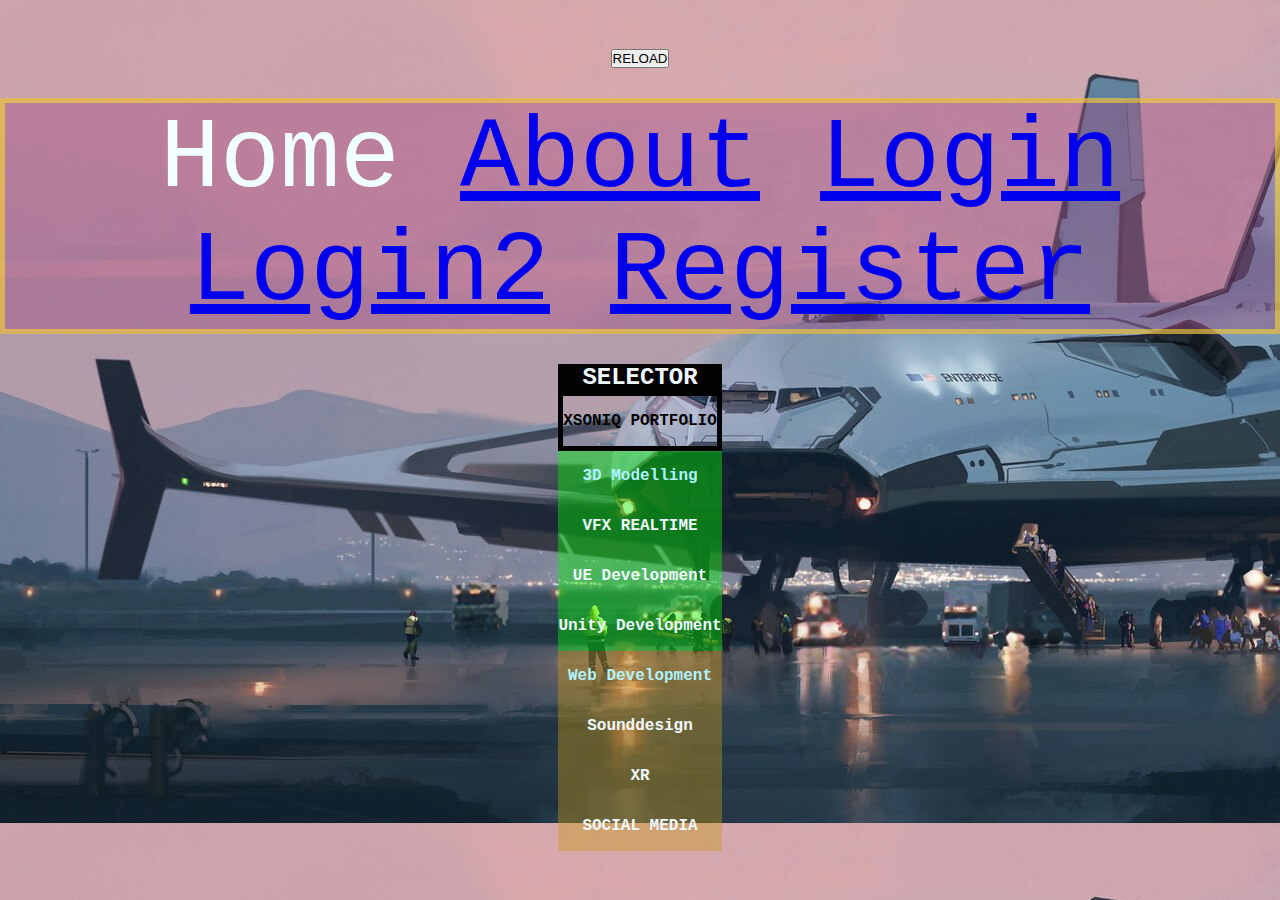
<file: index.html>
<!DOCTYPE html>
<html>
<head>
  <title>Xsoniq Site</title>
  <link rel="stylesheet" type="text/css" href="style.css">

  <!--<style>
    li {
        background-color: purple;
    }
  </style>-->
</head>
<body>
  <button class="btn btn-primary">RELOAD</button>
  <header>
    <nav>
      <ul>
        <li>Home</li>
        <li><a href="about.html">About</a></li>
        <li><a href="login.html">Login</a></li>
        <li><a href="login2.html">Login2</a></li>

        <li><a href="register.html">Register</a></li>
      </ul>
    </nav>
  </header>
  <section>
    <h2>SELECTOR</h2>
    <p>XSONIQ PORTFOLIO</p>  
    <div id="div1"><p class="webtext active">3D Modelling</p>
        <p class="webtext">VFX REALTIME</p>
        <p class="webtext">UE Development</p>
        <p class="webtext">Unity Development</p></div>
        <div id="div2"><p class="webtext active">Web Development</p>
            <p class="webtext">Sounddesign</p>
            <p class="webtext">XR</p>
            <p class="webtext">SOCIAL MEDIA</p></div>
   
  </section>
</body>
</html>
</file>
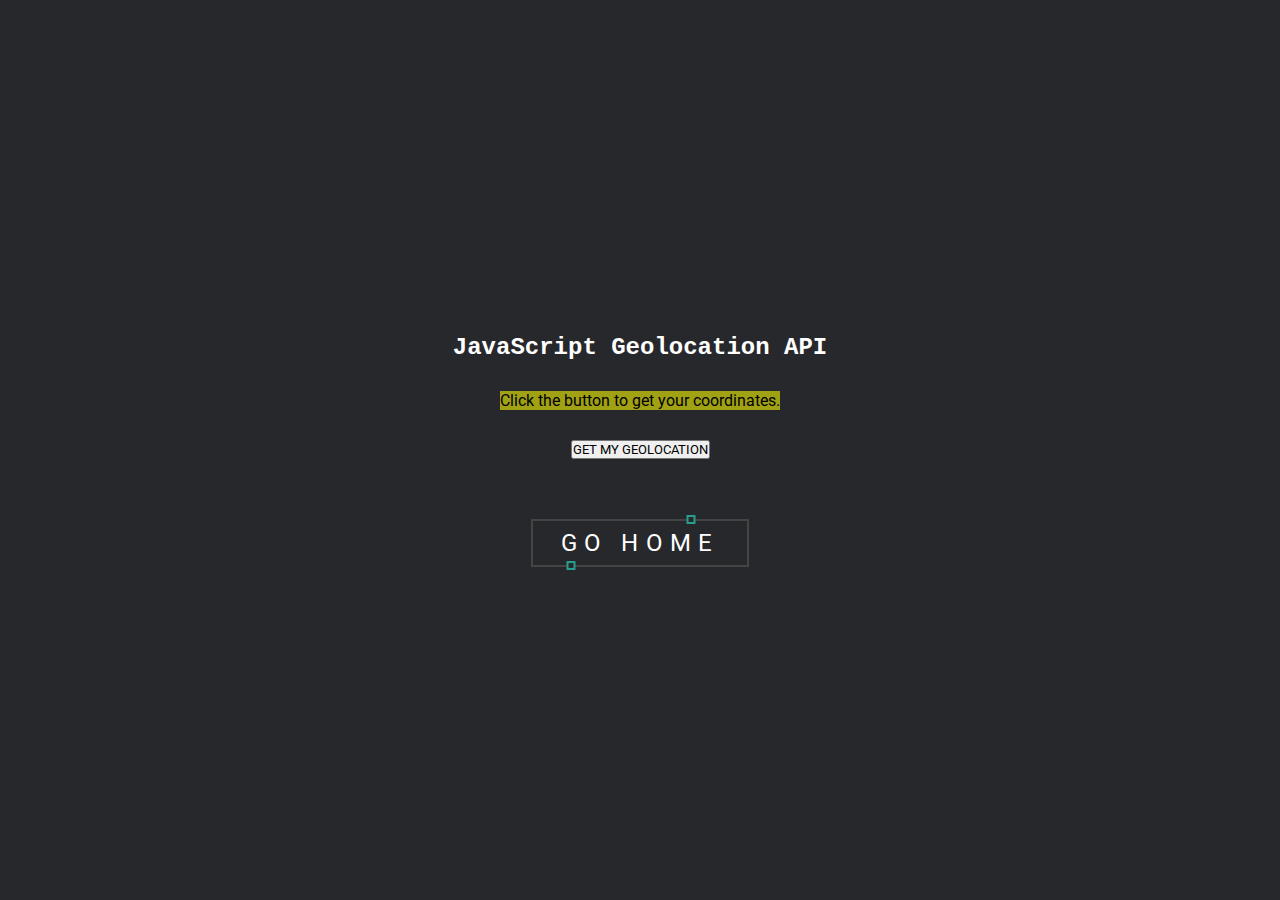
<file: geo.html>
<!DOCTYPE html>
<html>
    <head>
        <link rel="stylesheet" type="text/css" href="loginstyles.css">
    </head>
<body>

<h2>JavaScript Geolocation API</h2>
<p>Click the button to get your coordinates.</p>

<button onclick="getLocation()">GET MY GEOLOCATION</button>

<p id="demo"></p>

<script>
const x = document.getElementById("demo");

function getLocation() {
  if (navigator.geolocation) {
    navigator.geolocation.getCurrentPosition(showPosition);
  } else { 
    x.innerHTML = "Geolocation is not supported by this browser.";
  }
}

function showPosition(position) {
  x.innerHTML = "Latitude: " + position.coords.latitude + 
  "<br>Longitude: " + position.coords.longitude;
}
</script>
<a href="index.html" style="--clr:#2bffe38c"><span>go home</span><i></i></a>

</body>
</html>
</file>
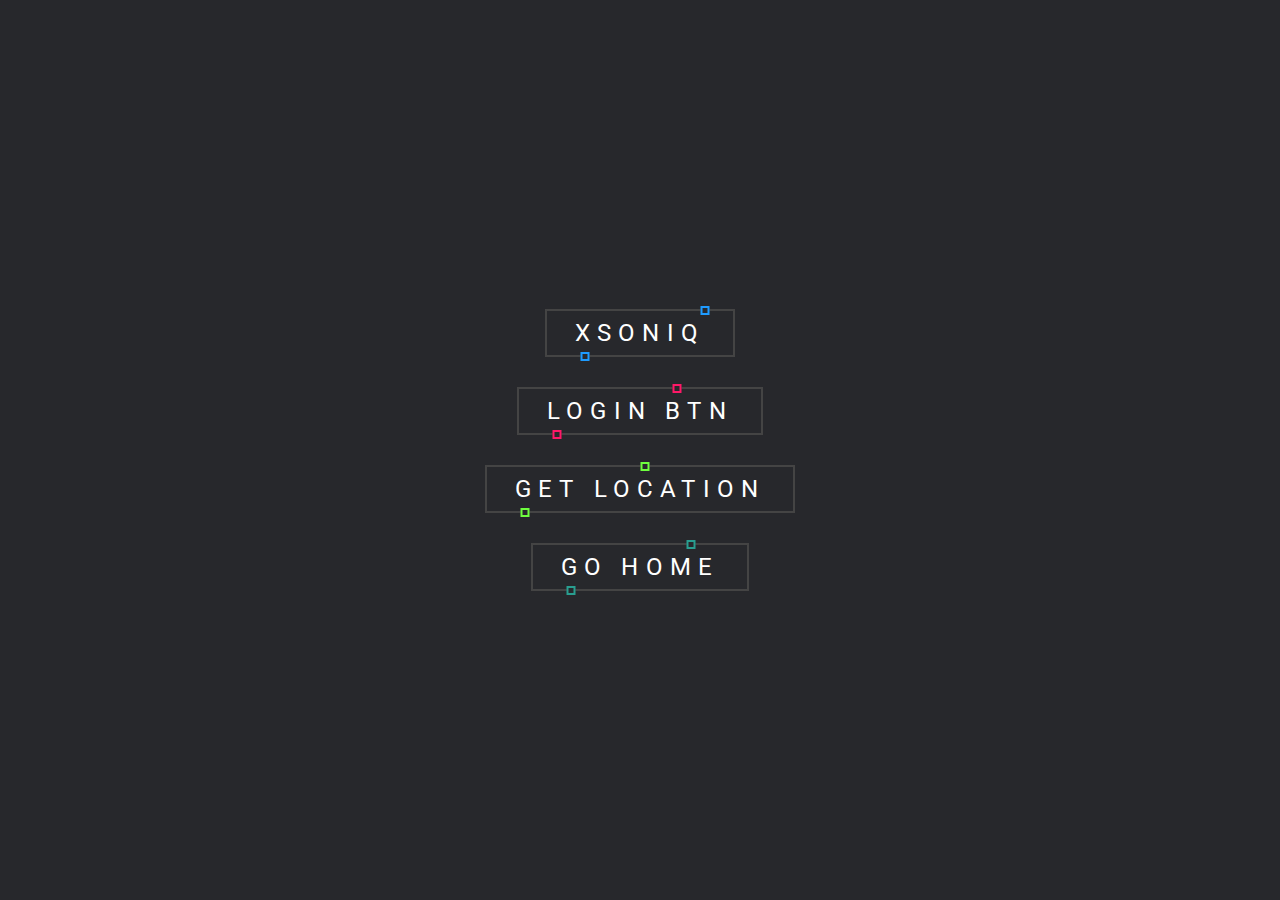
<file: login.html>
<!DOCTYPE html>
<html lang="en">
<head>
    <meta charset="UTF-8">
    <meta http-equiv="X-UA-Compatible" content="IE=edge">
    <meta name="viewport" content="width=device-width, initial-scale=1.0">
    <link rel="stylesheet" type="text/css" href="loginstyles.css">
    <title>Document</title>
</head>
<body>
    <a href="#" style="--clr:#1e9bff"><span>xsoniq</span><i></i></a>
    <a href="#" style="--clr:#ff1867"><span>login btn</span><i></i></a>
    <a href="geo.html" style="--clr:#6eff3e"><span>GET LOCATION</span><i></i></a>
    <a href="index.html" style="--clr:#2bffe38c"><span>go home</span><i></i></a>
    
</body>
</html>
</file>
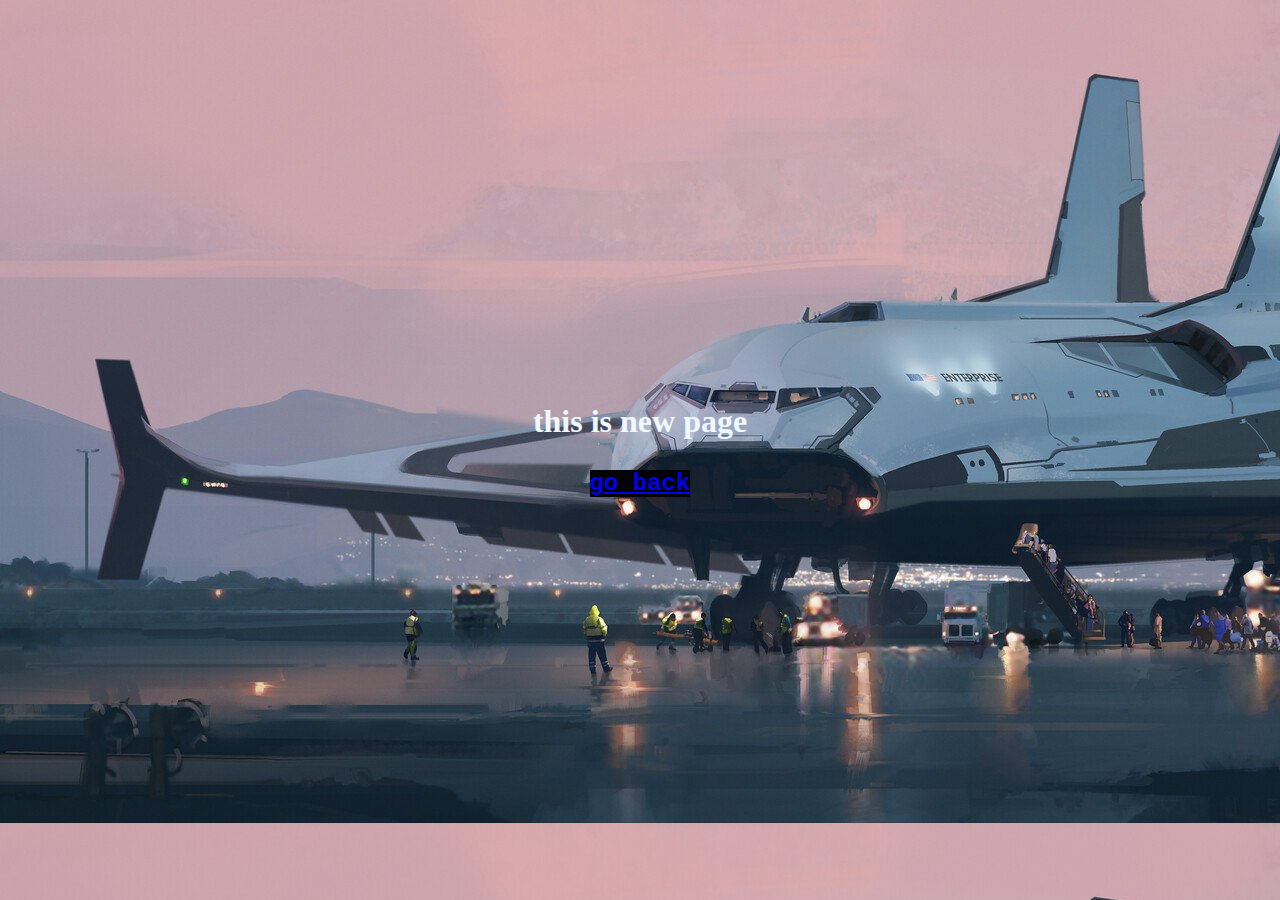
<file: newpage.html>
<!DOCTYPE html>
<html lang="en">
<head>
    <meta charset="UTF-8">
    <meta http-equiv="X-UA-Compatible" content="IE=edge">
    <meta name="viewport" content="width=device-width, initial-scale=1.0">
    <title>NewPage</title>
    <link rel="stylesheet" href="style.css">
</head>
<body>
    <h1>this is new page</h1>
    <a href="index.html">
    <h2>go back</h2>
    </a>
    
</body>
</html>
</file>
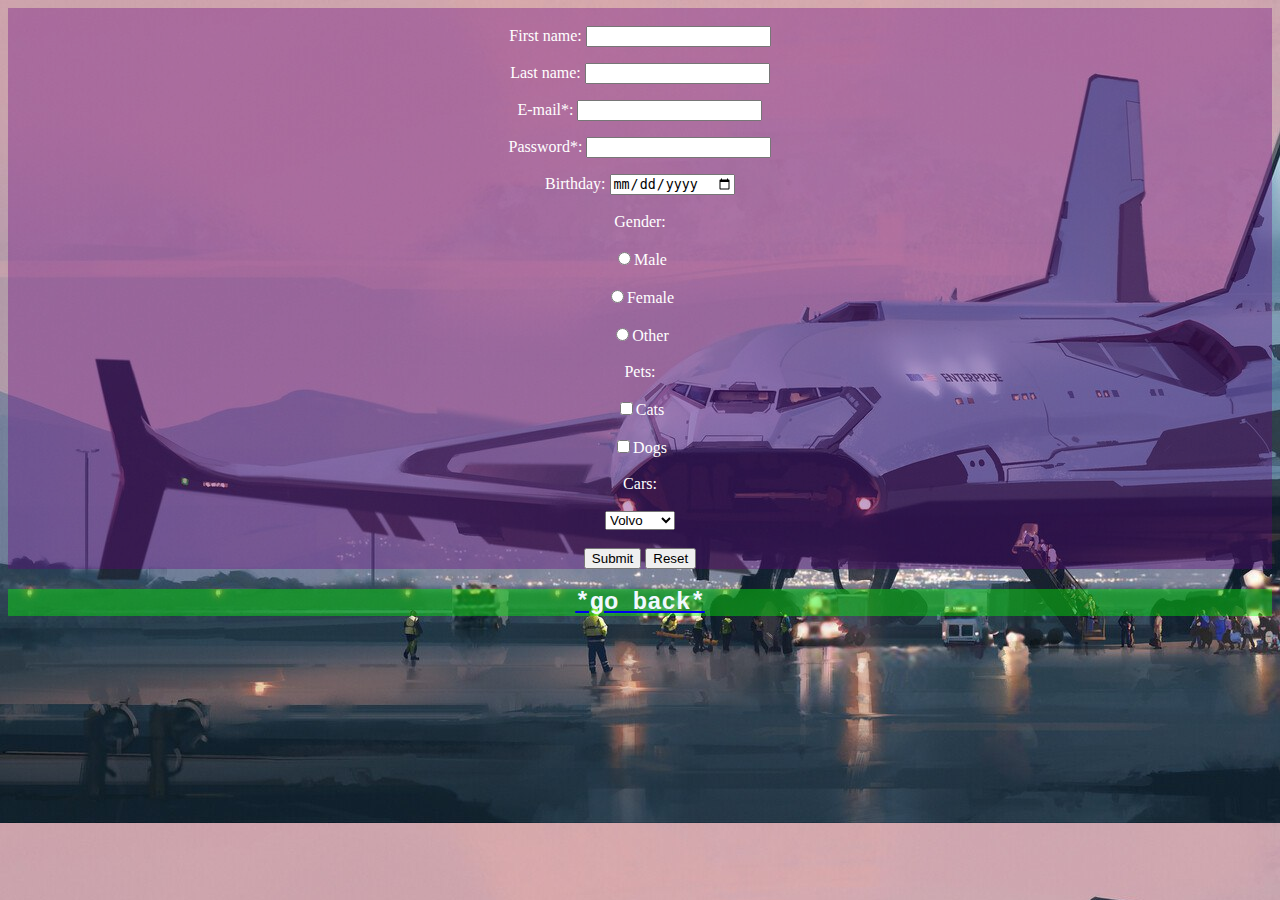
<file: register.html>
<!DOCTYPE html>
<html lang="en">
<head st>
    <meta charset="UTF-8">
    <meta http-equiv="X-UA-Compatible" content="IE=edge">
    <meta name="viewport" content="width=device-width, initial-scale=1.0">
    <title>Register</title>
    <link rel="stylesheet" href="register-style.css">
</head>

<div>
    <form method="GET">
        <br>
        <span>First name:</span> <input type="text" name="firstname"><br>
        <p>Last name: <input type="text" name="lasttname"></p>
        <p>E-mail*: <input type="email" name="email" required></p>
        <p>Password*: <input type="password" name="password" required min="5"></p>
        Birthday: <input type="date" name="Birthday"><br>
        <br>
        Gender: <br>
        <br>
        <input type="radio" name="gender" value="Male">Male<br>
        <br>
        <input type="radio" name="gender" value="Female">Female<br>
        <br>
        <input type="radio" name="gender" value="Other">Other<br>
        <br>
        Pets:<br>
        <br>
        <input type="checkbox" name="Cats">Cats<br>
        <br>
        <input type="checkbox" name="Dogs">Dogs<br>
        <br>
        Cars:<br>
        <br>
        <select>
            <option value="volvo" name="volvo">Volvo</option>
            <option value="mclaren" name="mclaren">mclaren</option>

        </select><br>
        <br>
        <input type="submit" value="Submit">
        <input type="reset">
    </form>
</div>

<body>
    <!--use GET not POST-->
    <!--test-connection-->
    
    <a href="index.html">
        <h2>*go back*</h2>
        </a>
</body>
</html>
</file>
<file: style.css>
/*selector {
    Property: value;
}*/
/** {
    text-align: right;
}*/


*
{
    margin: 0;
    padding: 0;
    box-sizing: border-box;

}

body
{
    display: flex;
    justify-content: center;
    align-items: center;
    min-height: 100vh;
    background: #5c7e9e;
    flex-direction: column;
    gap: 30px;

}


header{
    border: 5px solid #ffe02d8c;
    background: hsla(320, 39%, 45%, 0.388);
    font-family: 'Courier New', Courier, monospace;
    font-size: 100px;
    color: azure;

}

h2{
    font-family: 'Courier New', Courier, monospace;
    background: #050204;
}

h2 + p {
    color: #050204;
    text-align: center;
    border: 5px solid;
    border-color: rgb(0, 0, 0);
    cursor: pointer;
}
p {
    line-height: 50px;
    /*font-style: italic;*/
    font-weight: bold;
    font-size: 100%;
    font-family: 'Courier New', Courier, monospace ;

}
body{
    text-align: center;
    background-image: url(backgroundimage.jpg);
    background-size: auto;
    color: aliceblue;
}
li {
    list-style: none;
    display: inline-block;
}

.webtext first-child {
    border: 5px solid white;
} 

.active {
    color: rgb(174, 243, 255);
}

#div1 {
    background: rgba(0, 255, 0, 0.4);
}

#div2 {
    background: rgba(201, 152, 20, 0.4);;
}
</file>
<file: loginstyles.css>
@import url('https://fonts.googleapis.com/css2?family=Roboto:wght@300&display=swap');

*
{
    margin: 0;
    padding: 0;
    box-sizing: border-box;

    font-family: 'Roboto';
}

body
{
    display: flex;
    justify-content: center;
    align-items: center;
    min-height: 100vh;
    background: #27282c;
    flex-direction: column;;
    gap: 30px;

}

a
{
position: relative;
background: #444;
color: #fff;
text-decoration: none;
text-transform: uppercase;
font-size: 1.5em;
letter-spacing: 0.3em;
padding: 10px 30px;
transition: 0.5s;
}

a:hover
{
    letter-spacing: 0.5em;
    background: var(--clr);
    color: var(--clr);
    box-shadow: 0 0 35px var(--clr);
}

a::before
{
    content: '';
    position: absolute;
    inset: 2px;
    background: #27282c;

}
a span
{
    position: relative;
    z-index: 1;
}

a i
{
    position: absolute;
    inset: 0;
    display: block;

}

a i::before
{
content: '';
position: absolute;
top: -3.5px;
left: 160px;
width: 5px;
height: 5px;
border: 2px solid var(--clr);
background: #27282c;
transform: translateX(-50%);
transition: 0.5s;
}

a:hover i::before
{
    width: 20px; 
    left: 25px;
}

a i::after
{
content: '';
position: absolute;
bottom: -3.5px;
left: 40px;
width: 5px;
height: 5px;
border: 2px solid var(--clr);
background: #27282c;
transform: translateX(-50%);
transition: 0.5s;
}

a:hover i::after
{
    width: 20px; 
    left: 200px;
}

h2{
    font-family: 'Courier New', Courier, monospace;
    color: #fff;
}

p{
    background: #ffff0091;
}
</file>
<file: register-style.css>
body {
    text-align: center;
    background-image: url(backgroundimage.jpg);
    /*border: 5px solid rgb(251, 255, 0);*/
}
form {
    color: rgb(255, 255, 255);
}

h2{
    background: rgba(0, 255, 0, 0.4);
    font-family: 'Courier New', Courier, monospace;
    color: aliceblue;
}

div{
    background: #66008057;
}
</file>
